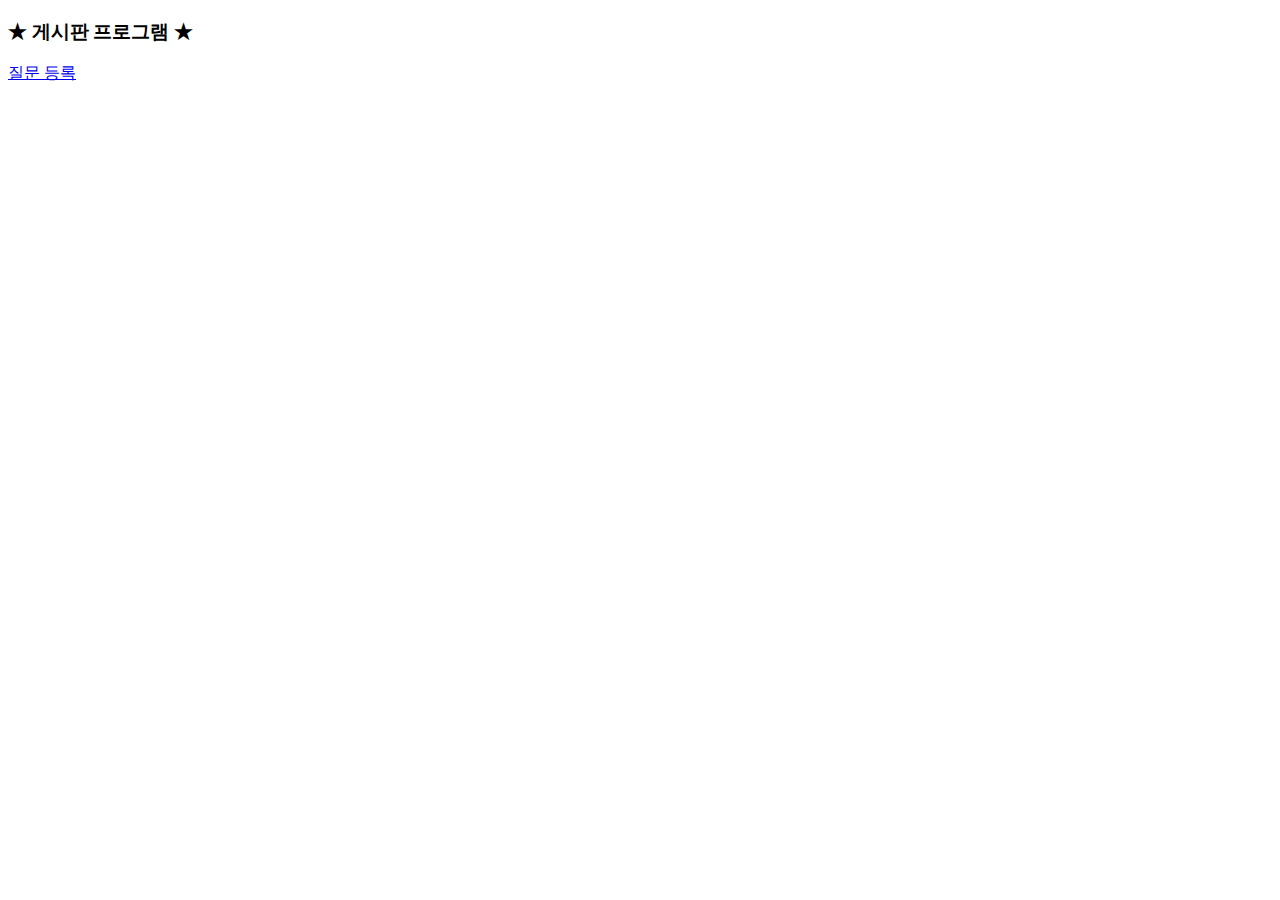
<file: week7_BBS/bin/main/templates/index.html>
<!DOCTYPE html>
<html xmlns:th="http://www.thymeleaf.org">
<head>
    <meta charset="UTF-8">
    <title>게시판 프로그램</title>
    <link rel="stylesheet" th:href="@{/bootstrap.min.css}">
</head>
<body>

<div class="container my-5">
    <h3 class="text-center border-bottom pb-3">★ 게시판 프로그램 ★</h3>
    
    <!-- 등록 버튼 -->
    <div class="text-center my-4">
        <a href="/question/insertForm" class="btn btn-primary btn-lg">질문 등록</a>
    </div>
</div>

</body>
</html>
</file>
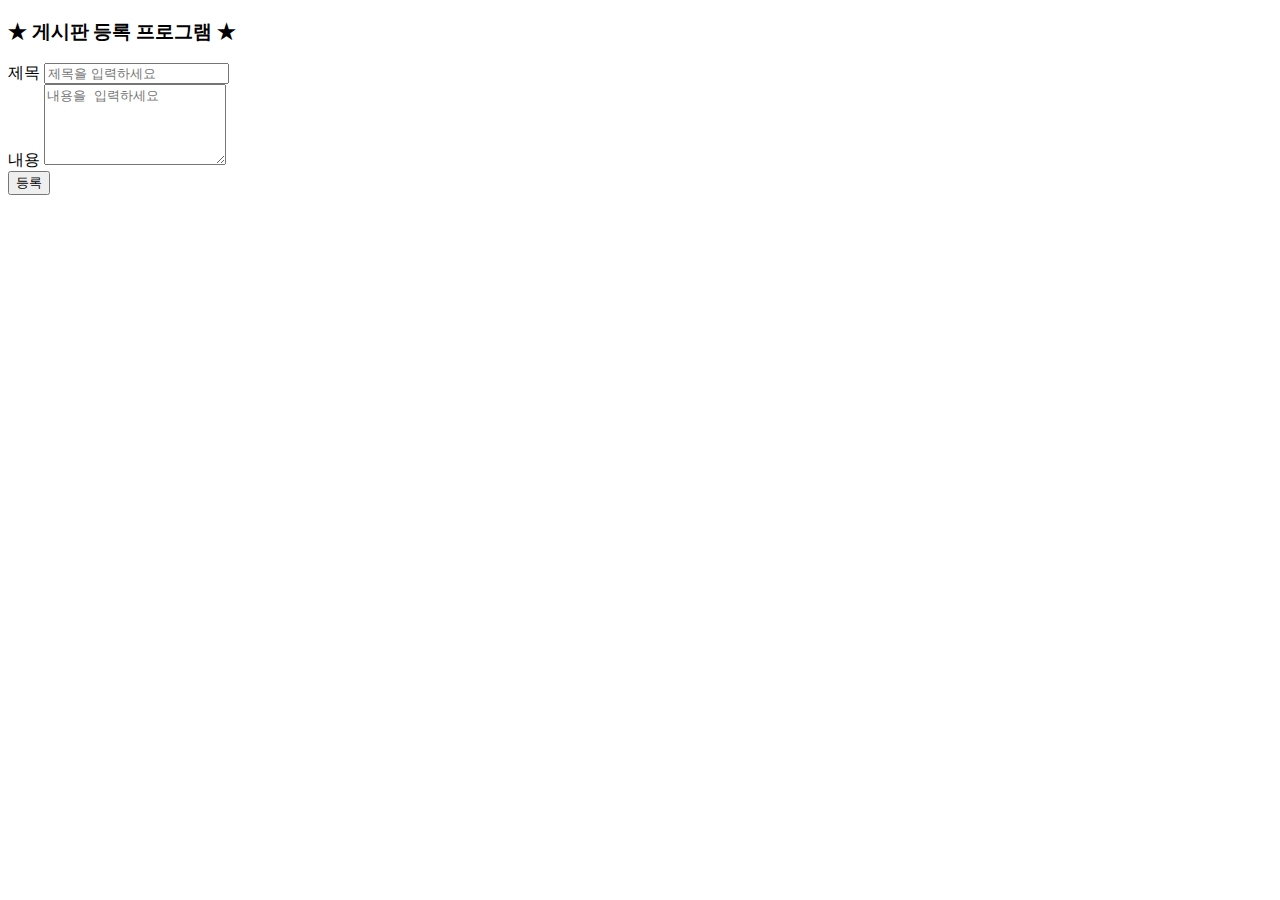
<file: week7_BBS/bin/main/templates/insertForm.html>
<!DOCTYPE html>
<html xmlns:th="http://www.thymeleaf.org">
<head>
    <meta charset="UTF-8">
    <title>게시판 등록 프로그램</title>
    <link rel="stylesheet" th:href="@{/bootstrap.min.css}">
</head>
<body>

<div class="container my-5">
    <h3 class="text-center border-bottom pb-3">★ 게시판 등록 프로그램 ★</h3>
    
    <form action="/question/insert" class="mt-4">
        <div class="mb-3">
            <label for="subject" class="form-label">제목</label>
            <input type="text" id="subject" name="subject" class="form-control" placeholder="제목을 입력하세요">
        </div>
        
        <div class="mb-3">
            <label for="content" class="form-label">내용</label>
            <textarea id="content" name="content" rows="5" class="form-control" placeholder="내용을 입력하세요"></textarea>
        </div>
        
        <div class="text-center">
            <input type="submit" value="등록" class="btn btn-primary">
        </div>
    </form>
</div>

</body>
</html>
</file>
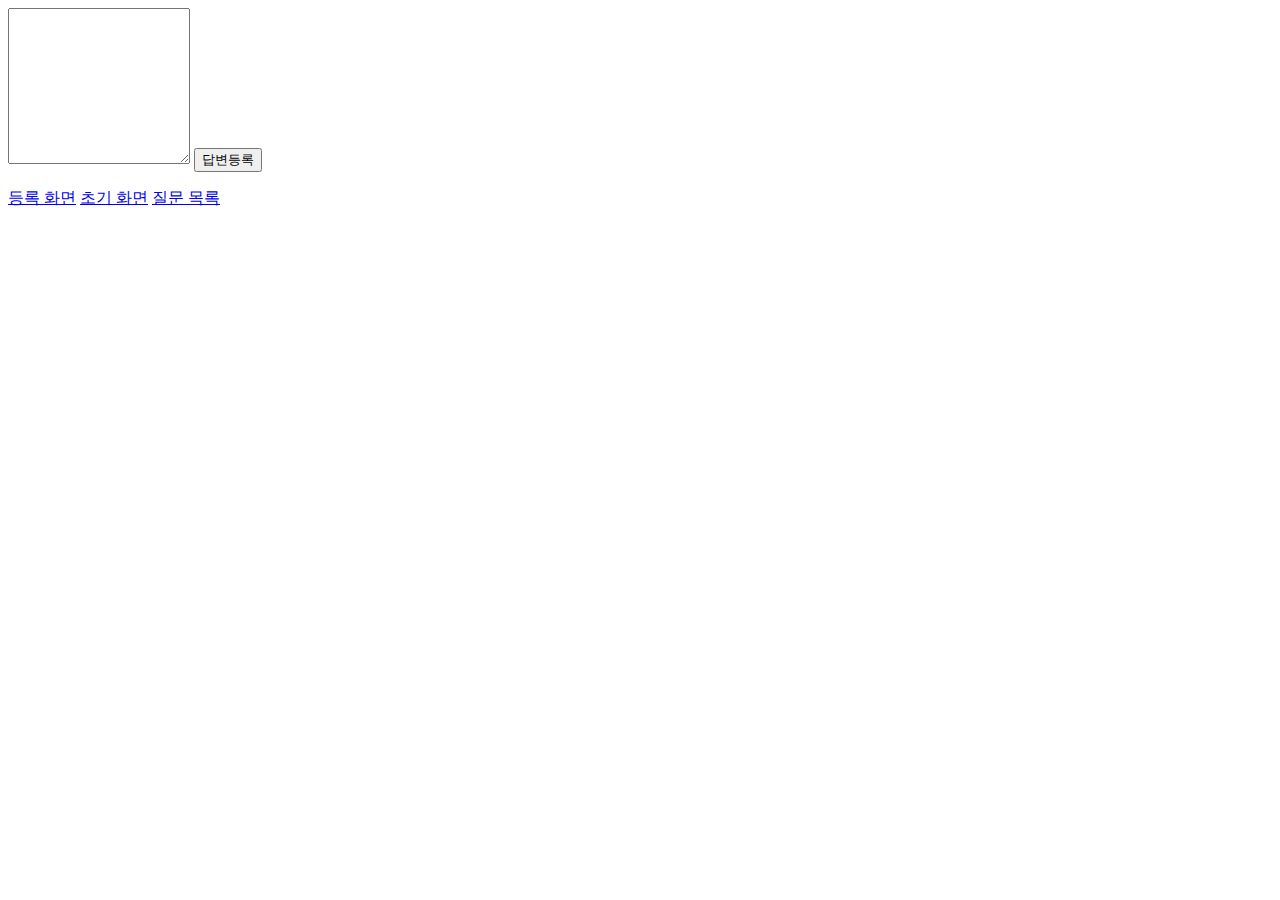
<file: week7_BBS/bin/main/templates/question_detail.html>
<html layout:decorate="~{layout}">

<div layout:fragment="content" class="container my-3">
    <h2 class="border-bottom py-2" th:text="${q.subject}"></h2>
    <div class="card my-3">
        <div class="card-body">
            <div class="card-text" th:text="${q.content}">
                <!-- 질문 내용 -->
            </div>
            <div class="d-flex justify-content-end">
                <!-- 질문 등록 일자 -->
                <div class="badge bg-light text-dark p-2 text-start">
                    <div th:text="${#temporals.format(q.createDate, 'yyyy-MM-dd HH:mm')}"></div>
                </div>
            </div>
        </div>
    </div>

    <!-- 답변 표시 -->
    <h5 class="border-bottom my-3 py-2" th:text="|${#lists.size(q.answerList)}개의 답변이 있습니다.|"></h5>
    
    <!-- 답변내용 반복 처리 -->
    <div class="card my-3" th:each="answer : ${q.answerList}">
        <div class="card-body">
            <div class="card-text" th:text="${answer.content}"></div>
            <div class="d-flex justify-content-end">
                <div class="badge bg-light text-dark p-2 text-start">
                    <div th:text="${#temporals.format(answer.createDate, 'yyyy-MM-dd HH:mm')}"></div>
                </div>
            </div>
        </div>
    </div>

    <!-- 답변 기능 추가 -->
    <form class="my-3" th:action="@{|/answer/create/${q.id}|}" method="post">
        <textarea class="form-control" rows="10" name="content"></textarea>
        <input class="btn btn-primary my-2" type="submit" value="답변등록">
    </form>

    <a class="btn btn-primary" href="/question/insertForm" role="button">등록 화면</a>
    <a class="btn btn-primary" href="/question/index" role="button">초기 화면</a>
    <a class="btn btn-primary" href="/question/list" role="button">질문 목록</a>
</div>

</html>
</file>
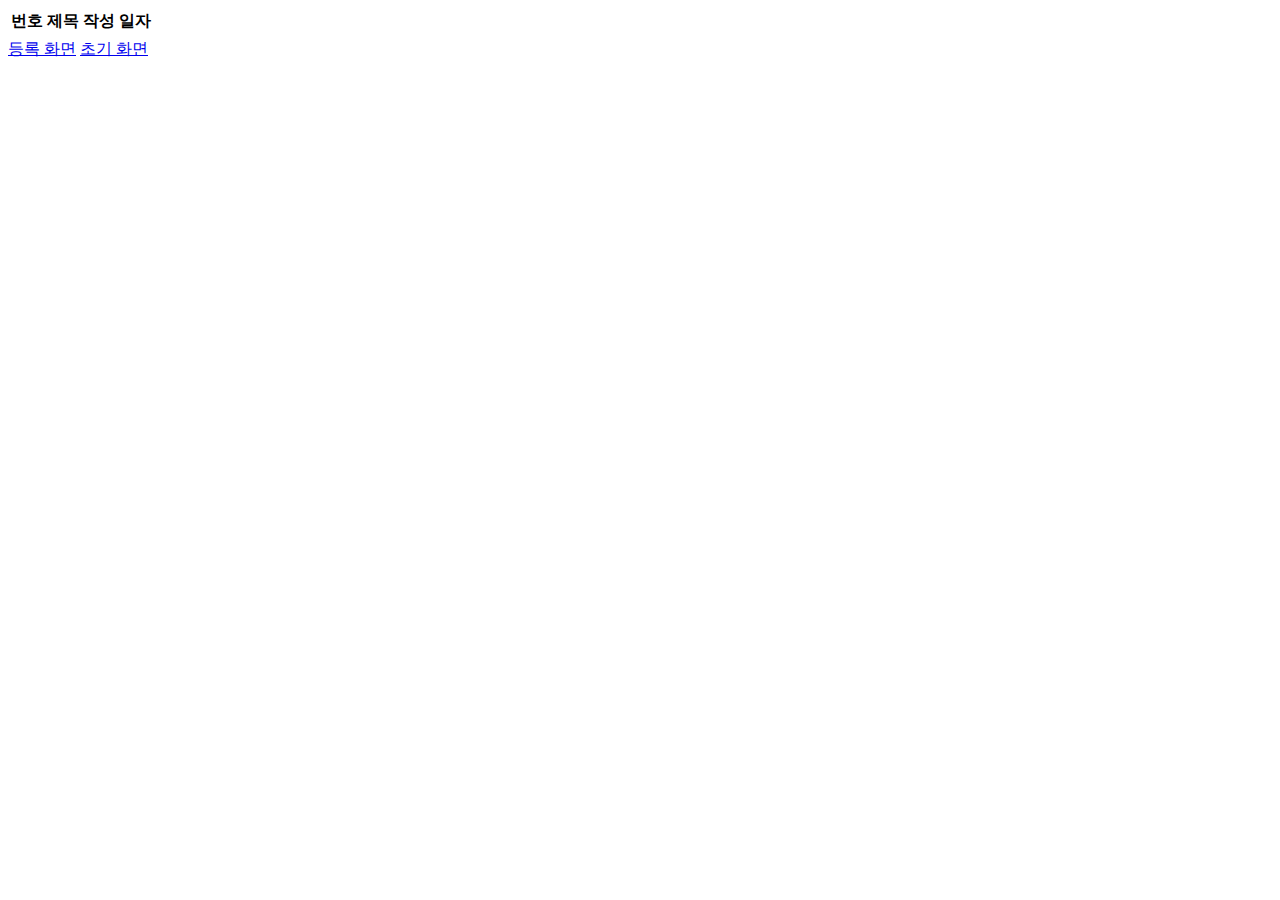
<file: week7_BBS/bin/main/templates/question_list.html>
<html layout:decorate="~{layout}">  <!-- 상속 받기 -->
<div layout:fragment="content" class="container my-3">
    <table class="table">
        <thead class="table-dark">
            <tr>
                <th>번호</th>
                <th>제목</th>
                <th>작성 일자</th>
            </tr>
        </thead>
        <tbody>
            <tr th:each="question, loop : ${qList}">
                <td th:text="${loop.count}"></td>
                <td>
                    <a th:text="${question.subject}" th:href="@{|/question/detail/${question.id}|}"></a>
                </td>
                <td th:text="${#temporals.format(question.createDate,'yyyy-MM-dd HH:mm')}"></td>
            </tr>
        </tbody>
    </table>

    <a class="btn btn-primary" href="/question/insertForm" role="button">등록 화면</a>
    <a class="btn btn-primary" href="/question/index" role="button">초기 화면</a>
</div>

</html>
</file>
